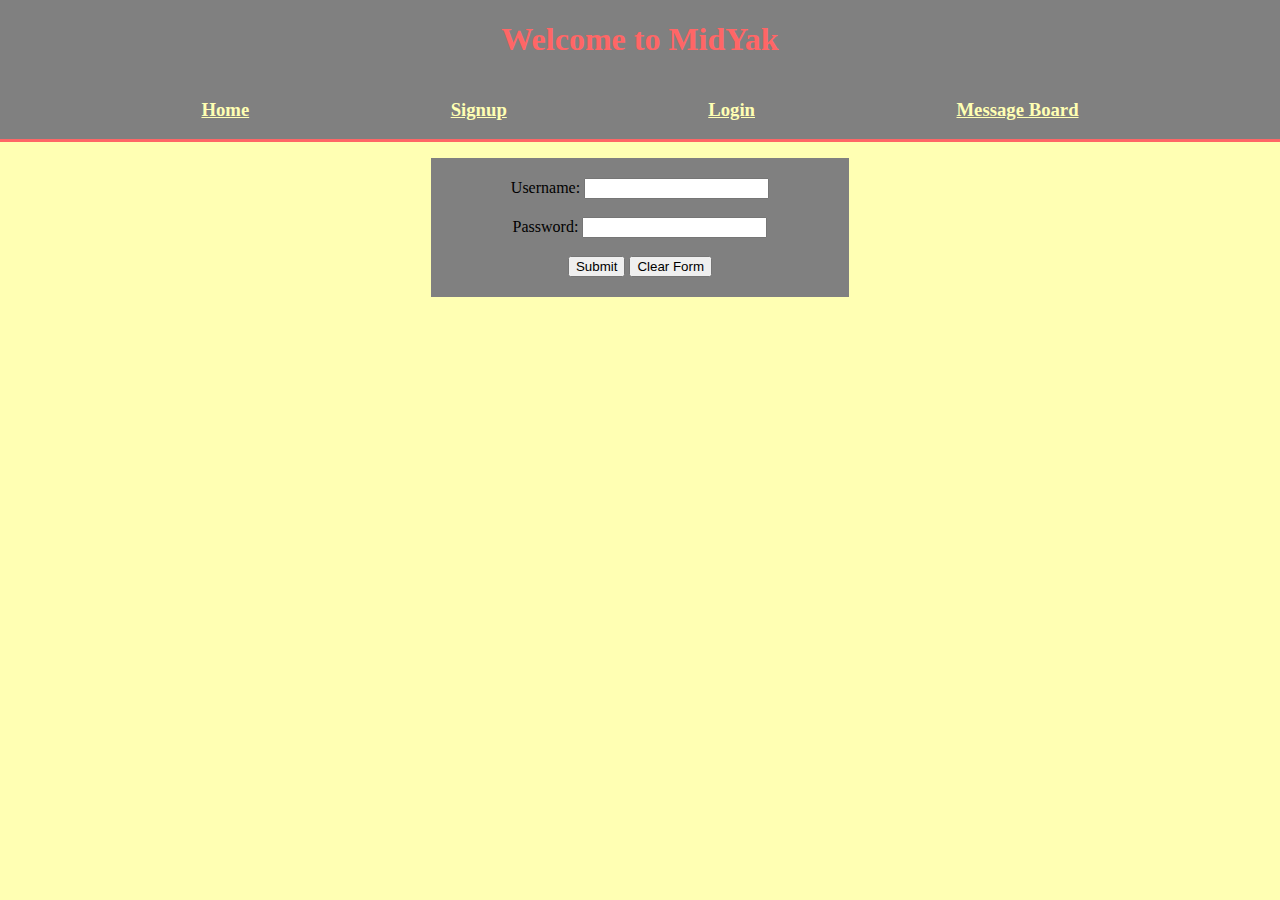
<file: login.html>
<!--
Names:        MIDN Kevin Nguyen
              MIDN Walt Finch
              MIDN Maggie Madigan
              MIDN Frederick Bleakley
Course:       SY306
Description:  Project 01

-->
<!DOCTYPE html>
<html lang="en">
  <head>
    <title>Mid Yak</title>
    <meta charset="UTF-8">

    <link rel="stylesheet" type="text/css" href="styles.css">

  </head>

  <body>
    <div class="fixedHeader">
			<!-- Insert javascript changinig welcome message here emom -->
			<h1 id="greeting" style="color:#ff6666;text-align:center;">Welcome to MidYak</h1>
			<script>
					const time = new Date();
					var minute = time.getMinutes();
					if(minute%2 == 0){
						document.getElementById("greeting").innerHTML = "What happens on the Yak, stays on the Yak";
					}
			</script>
      <div class="headerContainer">
        <div><h3><a href="default.html" style="color:#ffffb3;">Home</a></h3></div>
        <div>
          <h3><a href="signup.html" style="color:#ffffb3;">Signup</a></h3>
        </div>
        <div>
          <h3><a href="login.html" style="color:#ffffb3;">Login</a></h3>
        </div>
        <div><h3><a href="messageboard.py" style="color:#ffffb3;">Message Board</a></h3></div>
      </div>
		</div>
    <div class="spacer">
      hello;
    </div>
    <div class="signupform">
      <form action="login.py" method="post" style="color:black">
        <div id="username">Username: <input type="text" name="username" id="username"></div><br>
        <div id="password">Password: <input type="password" id="password" name="password"></div><br>
        <input type="submit" value="Submit"> <input type="reset" value="Clear Form">
      </form>
    </div>
  </body>
</html>
</file>
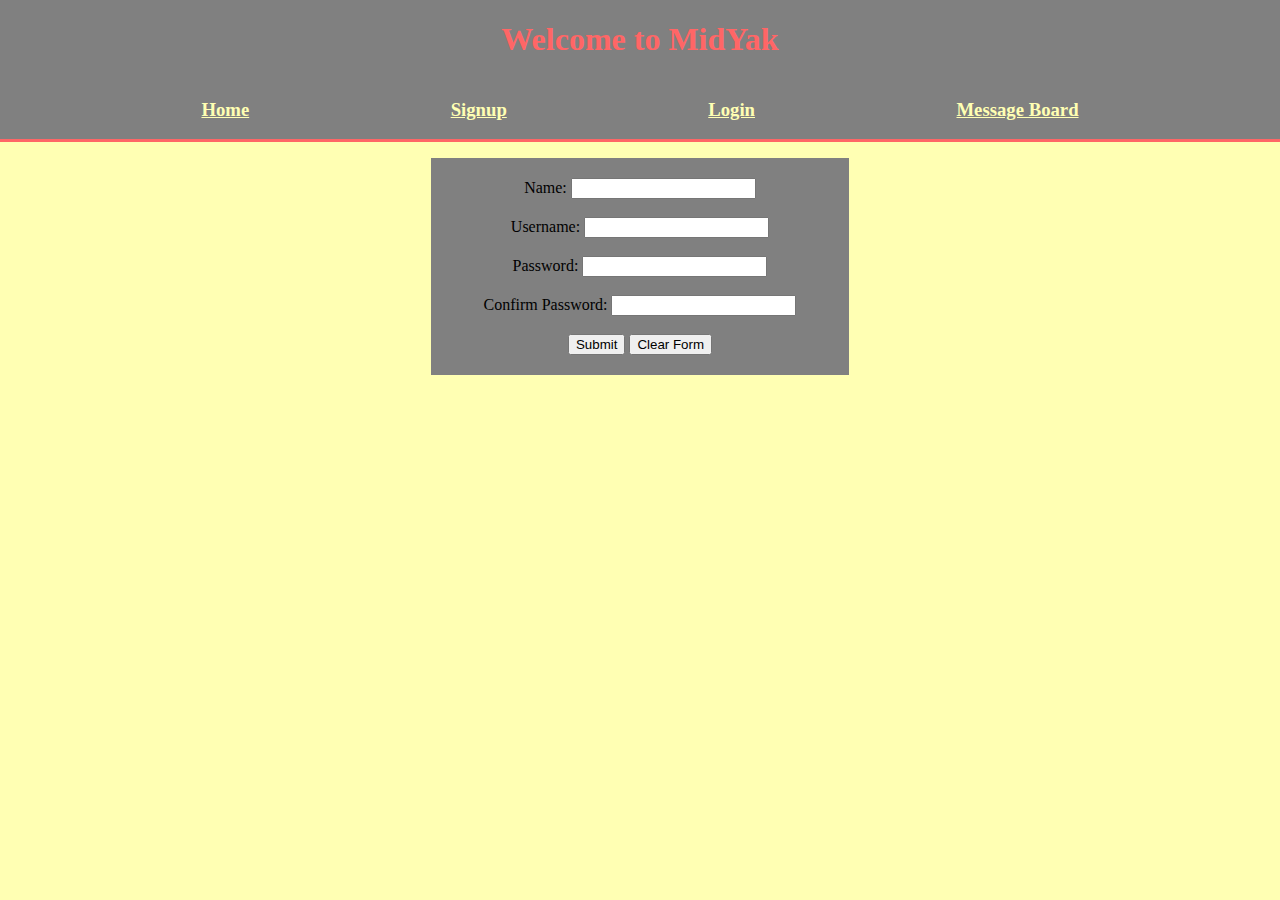
<file: signup.html>
<!--
Names:        MIDN Kevin Nguyen
              MIDN Walt Finch
              MIDN Maggie Madigan
              MIDN Frederick Bleakley
Course:       SY306
Description:  Project 01

--><!DOCTYPE html>
<html lang="en">
  <head>
    <title>Mid Yak</title>
    <meta charset="UTF-8">

    <link rel="stylesheet" type="text/css" href="styles.css">
    <script>
      // Remember if I am displaying the error message so it can be removed if corrected when they come back to it.
      // var displayingPWError = false;
      // var displayingPW2Error = false;
      // var displayingUSNAEmailError = false;
      // var displayingFirstNameError = false;
      // //This function checks that the password is of the correct length, and that it has at least one number.
      // function checkpassword(){
      //   var good=false;
      //   var password = document.getElementById('password').value;
      //   if(password.length>=6){
      //     for(var x=0; x<password.length; x++){
      //       if(!isNaN(parseInt(password.charAt(x)))){
      //         // Set good to be true, remove the styling and notice saying it isn't filled out correctly, and then put back the value that the user had entered that worked.
      //         good=true;
      //         var error=document.getElementById('password');
      //         // Modify the inner HTML of the div tag so that there is no error message anymore, and now there is just the form item.
      //         error.innerHTML = 'Password: <input type="password" name="password" id="password" onblur="checkpassword()">';
      //         error.style="";		// Removes the yellow and red styling that made it clear there was an error.
      //         document.getElementById('password').value = password;		// Puts the value the user had entered into the form that I just placed.
      //         displayingPWError=false;		// Remember that we are not currently outputing the error message so that it knows to put one there next time it is wrong.
      //         return true;		// Return true that the password is correct so we can check that onsubmit later on.
      //       }
      //     }
      //   }
      //   if(good==false && displayingPWError==false){
      //     var error = document.getElementById('password');
      //     // Appends to the innerHTML making it come after the form the message stating the password requirements.
      //     error.innerHTML += "  Password must be 6 characters long and have at least one number.";
      //     error.style="color:red;background:yellow;";		// Sets the styling to make it obvious there is now an error.
      //     // Need to save that we are displaing the pw error, and return false.
      //     displayingPWError=true;
      //     return false;		// Return false that the password is incorrecct so we can check that later on with the onsubmit.
      //   }
      // }

      // All of my form checking functions incorporate the exact same strategy and techniques as in the above function.  Explaining it in the future ones is too much and clutters the code
      // so please refer to that function to explain the other onoes.  I will explain any functions that are wildly different.

      // Checks to see if the second password, or the authentication password, matches the first password.
      // if it doesn't match, return false, if it does return true.  If it doesn't match output an appropriate error message.
      // function checkPassword2(){
      //   var good=false;
      //   var password2 = document.getElementById('password2').value;
      //   var password1 = document.getElementById('password').value;
      //   if(password2==password1){
      //       good=true;
      //       var error=document.getElementById('password2');
      //       error.innerHTML = 'Authenticate Password: <input type="password" id="password2" name="password2" onblur="checkpassword2()">';
      //       error.style="";
      //       document.getElementById('password2').value = password2;
      //       displayingPW2Error=false;
      //       return true;
      //     }
      //   if(good==false && displayingPW2Error==false){
      //     var error = document.getElementById('password2');
      //     error.innerHTML += "  Passwords must match in order to authenticate";
      //     error.style="color:red;background:yellow;";
      //     displayingPW2Error=true;
      //     return false;
      //   }
      // }
      // // Checks that the first name has something entered.
      // function checkname(){
      //   var good=false;
      //   var name=document.getElementById('name').value;
      //   if(name.length>0){
      //     good=true;
      //     var error=document.getElementById('nameError');
      //     error.innerHTML='Name: <input type="text" name="name" id="name" required onblur="checkname()">';
      //     document.getElementById('name').value = name;
      //     error.style="";
      //     displayingNameError = false;
      //     return true;
      //   }
      //   if(good==false && displayingNameError==false){
      //     var error=document.getElementById('nameError');
      //     error.innerHTML += " Name is Required";
      //     error.style= "color:red;background:yellow;";
      //     displayingFirstNameError=true;
      //     return false;
      //   }
      // }
      // // Checks the bio for any < and replaces them as per the instructions.
      // // This is my textarea modification one.  It works by getting the value, modifying it, the putting it back in the area.
      // function fixBio(){
      //   var bio = document.getElementById('bio').value;
      //   bio = bio.replace("<", "&lt;");
      //   document.getElementById('bio').value = bio;
      // }
      // function checkForParameters(){
      //   // Check all of the required parts before comparing so that it will show the messages if theyre all messed up or which ones are messed up.
      //   pw = checkPassword();
      //   pwAuthenticate = checkPassword2();
      //   name = checkname();
      //   username = checkusername();
      //   //Compare the things to make sure everything is good to go
      //   if(pw && pwAuthenticate  && name && username){
      //     return true;
      //   }
      //   else{
      //     // return false if they're not good to go
      //     return false;
      //   }
      // }
    </script>


  </head>

  <body>
    <div class="fixedHeader">
			<!-- Insert javascript changinig welcome message here emom -->
			<h1 id="greeting" style="color:#ff6666;text-align:center;">Welcome to MidYak</h1>
			<script>
					const time = new Date();
					var minute = time.getMinutes();
					if(minute%2 == 0){
						document.getElementById("greeting").innerHTML = "What happens on the Yak, stays on the Yak";
					}
			</script>
      <div class="headerContainer">
        <div><h3><a href="default.html" style="color:#ffffb3;">Home</a></h3></div>
        <div>
          <h3><a href="signup.html" style="color:#ffffb3;">Signup</a></h3>
        </div>
        <div>
          <h3><a href="login.html" style="color:#ffffb3;">Login</a></h3>
        </div>
        <div><h3><a href="messageBoard.html" style="color:#ffffb3;">Message Board</a></h3></div>
      </div>
		</div>
    <div class="spacer">
      hello;
    </div>

    <div class="signupform">
      <form action="process_signup_validate.py" method="post" style="color:black">
        <div id="name">Name: <input type="text" name="name" id="name"></div><br>
        <div id="username">Username: <input type="text" name="username" id="username"></div><br>
        <div id="password">Password: <input type="password" id="password" name="password"></div><br>
        <div id="password2">Confirm Password: <input type="password" name="password2" id="password2""</div><br><br>
        <input type="submit" value="Submit"> <input type="reset" value="Clear Form">
      </form>
    </div>





  </body>
</html>
</file>
<file: styles.css>
/*
Name:         MIDN Kevin D. Nguyen
Alpha:        204572
Course:       SY306
*/
body{
background-color:#ffffb3;
}
div.headerContainer{
	display: grid;
	/* align-content: start; */
	grid-template-columns: auto auto auto auto;
	grid-template-rows: auto auto;
	align-content: space-evenly;
	justify-content: space-evenly;
}
div.fixedHeader{
	font-family: "Showcard Gothic";
	position: fixed;
	width: 100%;
	top: 0;
	left: 0;
  background-color:#808080;
	border-bottom: 3px solid #ff6666;
	z-index:100;
}
.spacer{
	height: 150px;
	width:100%;
}
div.introContainer{
	margin:auto;
	display:grid;
	width:75%;
	padding:0px 10px 0px;
	grid-template-columns:1fr;
	text-align:center;
	background-color:#808080;
	color: white;
	border:4px solid #ff6666;
}
div.intro{
	text-align:center;
	background-color: black;
	color: white;
	padding: 10px 10px 10px 10px;
}

div.signupform{
	margin:auto;
	display:block;
	background-color:#808080;
	width:33%;
	text-align:center;
	padding:20px 0px 20px;
}
</file>
